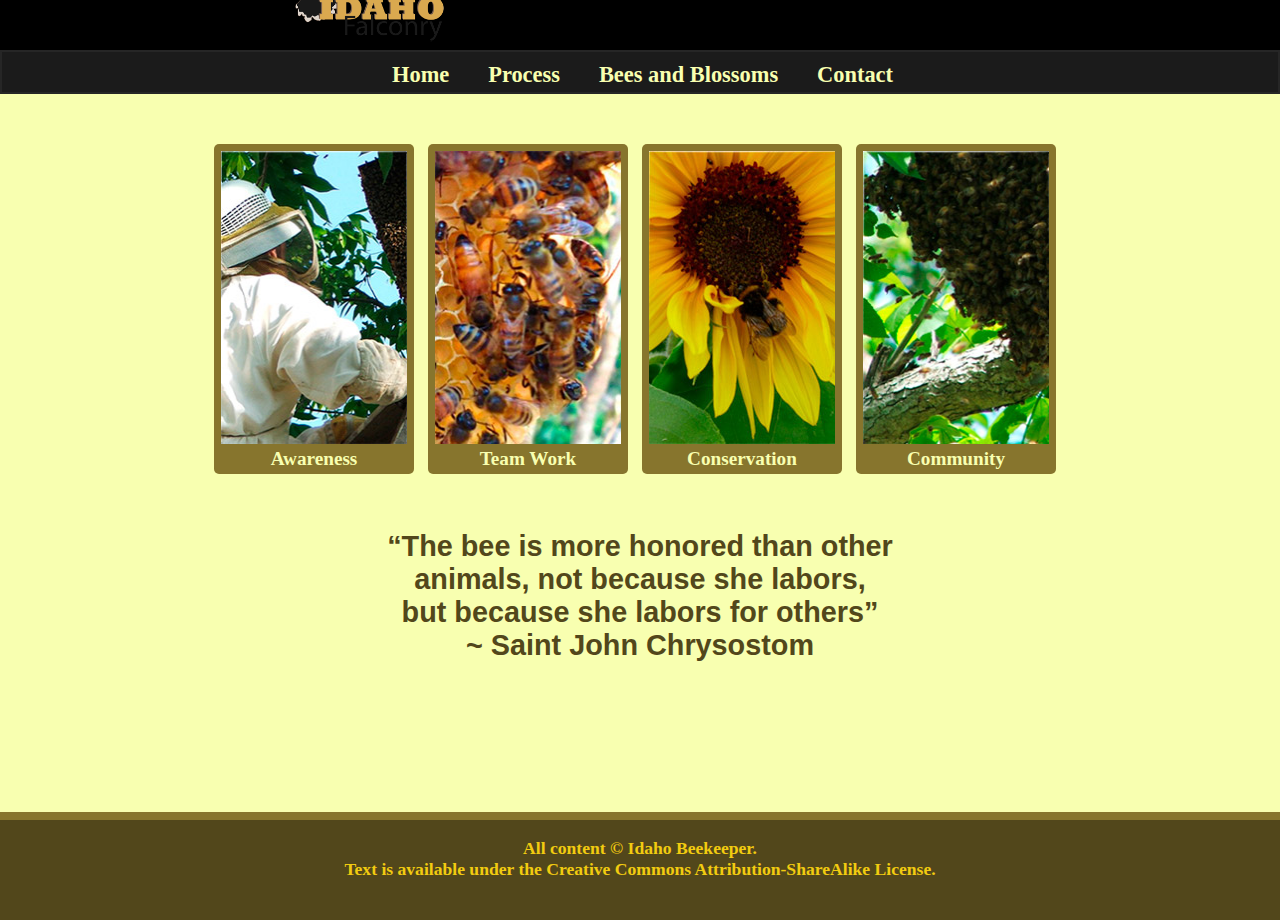
<file: index.html>
<!DOCTYPE html>
<html lang="en">
    <head>
        <title>Idaho Falconry | Home Page</title>

        <meta charset="utf-8"/>
        <link href="index.css" type="text/css" rel="stylesheet" >
    </head>
    
    <body>
    <div id="page">
        <header>
            <div id="stripe1"></div>
            
            
            <img id="logo" src="images/falconry-logo.png" alt="Idaho Beekeeper Logo"/>
                        
            <nav>
                <ul>    
                    <li><a href="index.html">Home</a></li>
                    <li><a href="process.html">Process</a></li>
                    <li><a href="types.html">Bees and Blossoms</a></li>
                    <li><a href="contact.html">Contact</a></li>
                </ul>
            </nav>
        </header>

        <div id="maincontent">
            
            
            <figure>
                <img id="awareness" src="images/awareness.jpg" alt="A beekeeper doing his job"/><figcaption>Awareness</figcaption>
            </figure>
            
            <figure>
                <img id="teamwork" src="images/teamwork.jpg" alt="Many bees at a hive"/><figcaption>Team Work</figcaption>
            </figure>
            
            <figure>
                <img id="conservation" src="images/conservation.jpg" alt="A single bee on a flower"/><figcaption>Conservation</figcaption>
            </figure>
            
            <figure>
                <img id="community" src="images/community.jpg" alt="A bee and the pollen"/><figcaption>Community</figcaption>
            </figure>
           
            
            <blockquote>“The bee is more honored than other <br>
                animals, not because she labors, <br /> but because she labors for others” <br> 
                ~ Saint John Chrysostom</blockquote>
            
        </div>
        

        
    <!-- <div id="content">
        <main>
            <blockquote>“The bee is more honored than other <br>
            animals, not because she labors, <br /> but because she labors for others”  ~ Saint John Chrysostom</blockquote>
        </main>
    </div> -->

        
        <footer>
        <p>All content &copy; Idaho Beekeeper. <br> 
        Text is available under the Creative Commons Attribution-ShareAlike License.</p>
    </footer>
    </div>
    </body>    
</html>
</file>
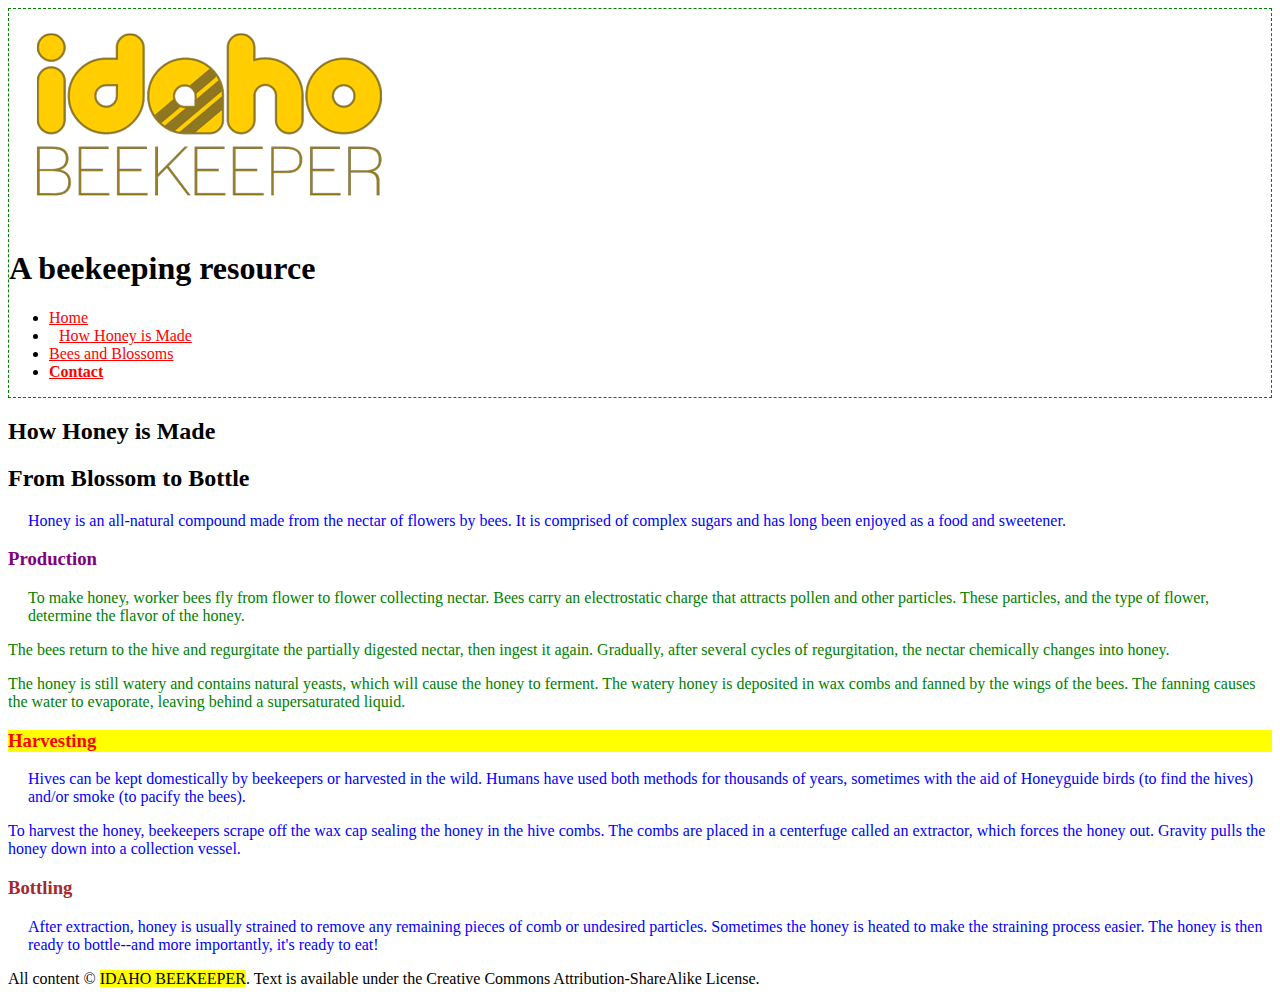
<file: process.html>
<!DOCTYPE html>

<html lang="en">

<head>

    <title>Idaho Beekeeper | How Honey is Made</title>

    <meta charset="utf-8" />
    
    <link type="text/css" rel="stylesheet" href="beestyle.css" />

</head>

<body>

    <header>

        <img src="images/logo.png" alt="Idaho Beekeeper Logo" />

        <h1>A beekeeping resource</h1>

        <nav>

            <ul>

                <li><a href="index.html">Home</a>
                </li>

                <li id="process"><a href="process.html">How Honey is Made</a>
                </li>

                <li><a href="types.html">Bees and Blossoms</a>
                </li>

                <li><a href="contact.html">Contact</a>
                </li>

            </ul>

        </nav>

    </header>

    <main>

        <article>

            <h2>How Honey is Made</h2>

            <h2>From Blossom to Bottle</h2>

            <p>Honey is an all-natural compound made from the nectar of flowers by bees. It is comprised of complex sugars and has long been enjoyed as a food and sweetener.</p>

            <section id="production-section">

                <h3 id="production">Production</h3>

                <p>To make honey, worker bees fly from flower to flower collecting nectar. Bees carry an electrostatic charge that attracts pollen and other particles. These particles, and the type of flower, determine the flavor of the honey.</p>

                <p>The bees return to the hive and regurgitate the partially digested nectar, then ingest it again. Gradually, after several cycles of regurgitation, the nectar chemically changes into honey.</p>

                <p>The honey is still watery and contains natural yeasts, which will cause the honey to ferment. The watery honey is deposited in wax combs and fanned by the wings of the bees. The fanning causes the water to evaporate, leaving behind a supersaturated liquid.</p>

            </section>

            <section >

                <h3 class="showme" id="harvesting">Harvesting</h3>

                <p>Hives can be kept domestically by beekeepers or harvested in the wild. Humans have used both methods for thousands of years, sometimes with the aid of Honeyguide birds (to find the hives) and/or smoke (to pacify the bees).</p>

                <p>To harvest the honey, beekeepers scrape off the wax cap sealing the honey in the hive combs. The combs are placed in a centerfuge called an extractor, which forces the honey out. Gravity pulls the honey down into a collection vessel.</p>

            </section>

            <section>

                <h3 id="bottling">Bottling</h3>

                <p>After extraction, honey is usually strained to remove any remaining pieces of comb or undesired particles. Sometimes the honey is heated to make the straining process easier. The honey is then ready to bottle--and more importantly, it's ready to eat! </p>

            </section>

        </article>

    </main>

    <footer>All content © <span class="showme">Idaho Beekeeper</span>. Text is available under the Creative Commons Attribution-ShareAlike License. </footer>

</body>
</html>
</file>
<file: index.css>
/**Color
GENERAL
    SIZE 750px
    LINES COVER ALL THE WIDTH
    BACKGROUND #212224
    NO WHITE COLORS ON SIDES
    Fonts: 
        Headings: Georgia, serif
        All other text: Arial, Helvetica, sans-seri
    

HEADER
    BACKGROUND #000000
    

NAV BAR
    BACKGROUND #1b1b1b
    TEXT COLOR  #cccccc
    BORDERS TOP - BOTTOM #262626
    DIVISION LINES OF BUTTONS #646464
    Home: index.html
    Mission: mission.html
    Community: community.html
    Events: events.html

CONTENT/BODY
    BACKGROUND #212224
        MAIN IMAGE 
            BORDER #3B3B3B
            ROUNDED CORNERS
    TITLE COLOR #CCA756
    TEXT COLOR #ffffff
    USE # FOR READ MORE LINKS


FOOTER
    BACKGROUND #1b1b1b
    TEXT COLOR #757575
    TOP BORDER #262626

BUTTON (fixed)
    OUT STROKE #000000
    BACKGROUND #1b1b1b
    TEXT COLOR #cccccc
    


**/
/** ------* Header/Nav * ------- **/


header {
    margin: auto;
}
header #stripe1 {
    
    width: auto;
    height: 73px;
    background-color: #000000;
    margin: 0px 0px 0px 0px;
}


header #logo {
    display: block;
    margin-top: -133px;
    height: 110px;  
    margin-left: 250px;
    margin-right: auto;
}

header nav {
    
    width: auto;
    border: 2px solid #262626;
    height: 40px;
    background-color: #1b1b1b;
    margin: auto;
    list-style: none;
    text-align: center;
}

header nav li {

    display: inline-block;
    text-align: center;
    font-size: 1.4em;
    margin-top: -30px;
    margin-left: auto;
    margin-right: auto;
    padding-right: 35px;
    font-weight: bold;

}

header nav li a{
    text-decoration: none;
}

header nav li a:link {
    color: #f8ffb0;
}

header nav li a:hover {
    color: yellow;
}

header nav li a:visited {
    color: #ffffff;
}

nav li a:active {
    color: #52471b;
}



/** -------- * Body / Section* --------**/

body {
    width: 100%;
    min-width: 750px;
    height: auto;
    background-color: #f8ffb0;
    margin-left: auto;
    margin-top: 0;
    margin-bottom: 0;
}
#maincontent {
    margin: auto;
    text-align: center;
    
}
figure {
    margin-top: 50px;
    background-color: #87752d;
    border-radius: 5px;
    width: 200px;
    height: 330px;
    display: inline-block;
    text-align: center;
    margin-left: auto;
    margin-right: 10px;
}
figure img {
    width: 186px;
    height: 293px;    
    padding: 7px 7px 7px 7px;
}
figcaption {
    color: #f8ffb0;
    text-align: center;
    margin-top: -7px;
    padding-bottom: 100px;
    font-size: 1.2em;
    font-weight: bold;
}
blockquote {
    margin-top: 40px;
    margin-bottom: 150px;
    margin-left: 250px;
    margin-right: 250px;
    font-size: 1.8em;
    text-align: center;
    color: #52471b;
    font-weight: bold;
    font-family: sans-serif;
}
/** -----* Footer * ----- **/

footer {
    width: 100%;
    height: 100px;
    background-color: #52471b;
    color: #f2cc10;
    font-size: 1.1em;
    font-weight: bold;
    text-align: center;
    float: right;
    margin-bottom: 0px;
    border-top: 8px solid #87752d;
}
</file>
<file: beestyle.css>
/*READ THESE NOTES!*/

/*This document is filled with instructions/help in the form of comments*/

/*This is how you write a CSS comment*/

/*It is suggested that you work through this assignment by following the comments/prompts in this CSS file from top to bottom*/






/*You will use Class selectors on the following two rules*/


	/*Take a look at the declaration (property: value;) of the following rule. Find the two elements in the screenshot that are both syled with a yellow background. Notice that the screenshot provides you with the declaration (property: value;) that should be used in this CSS document. You will need to insert the class name showme into the appropriate opening tags in the HTML file (see page 184 for more information about class attributes)*/

	.showme{

		background-color: yellow;

	}

	/*NOTICE that this rule should be a class, but it is missing the class name. You will need to choose a name, make it something descriptive, for this class selector. You will also need to insert this class into the HTML*/

	.showme:last-child{

		text-transform: uppercase;

	}



/*The following three rules should use ID selectors*/


	/*You will need to give these ID selectors names, and place the ids into the correct places in the HTML. Use the screenshot to determine what tag these IDs need to be placed on (see page 183 for more information about ID attributes). */

	#production{

		color: purple;

	}

	/*This will change the Harvesting text color*/

	#harvesting{

		color: red;

	}

	#bottling{

		color: brown;

	}






/*The following two rules should use Type Selectors. Type selectors are just the keywords used in the HTML tags. For instance a paragraph tag looks like this <p>, and the correlating CSS Type Selector would just be p (see page 238 for more information about Type Selectors)*/


	/*You will need to insert the correct type selector for the next two rules*/

	header{
		border: dashed 1px green;

	}

	/*By default this will change your document to have all the paragraphs to be blue. A rule further down this page will change the color of the Production paragraph text to be green. Don't be confused when your document doesn't match the screenshot exactly just yet.*/

	p{

		color: blue;

	}






/*The following two rules should use a mix of selectors (ex: #someid p - which would grab all paragraphs inside the element with the id of someid). This will require you to understand how to read the selectors. Reference the "How to Read CSS Selectors" page in the Week 4 Day 1 iLearn folder. Another good reference would be page 238 of the book, which will describe the different types of selectors.*/



	/*You will need to insert a class named "bolded" into the HTML. */

	li .bolded{

		font-weight: bold;

	}

	/*You will need to insert an id into the HTML named "production-section" This has been named to describe the element it should be placed on. */

	#production-section p{

		color: green;
        
	}
    p:first-of-type {

		padding-left: 20px;
        
	}
    






/*The following three rules should use more advanced selectors. The exact selector type is outlined below.*/


	/*Use a Child selector for the following (see page 238 for more information about Child Selectors). This rule will change the links text color.*/

	li>a {

        color: red;

	}

	/*Use an Adjacent sibling selector for the following. The adjacent sibling selector matches an element that is the next sibling of another.*/

	#process{

		padding-left: 10px;

	}

	/*nth-child (This is not in your reading, but Google how it works. */

		li:nth-child(4){
            padding: 0px;
            font-weight: bold;
            

	}
</file>
